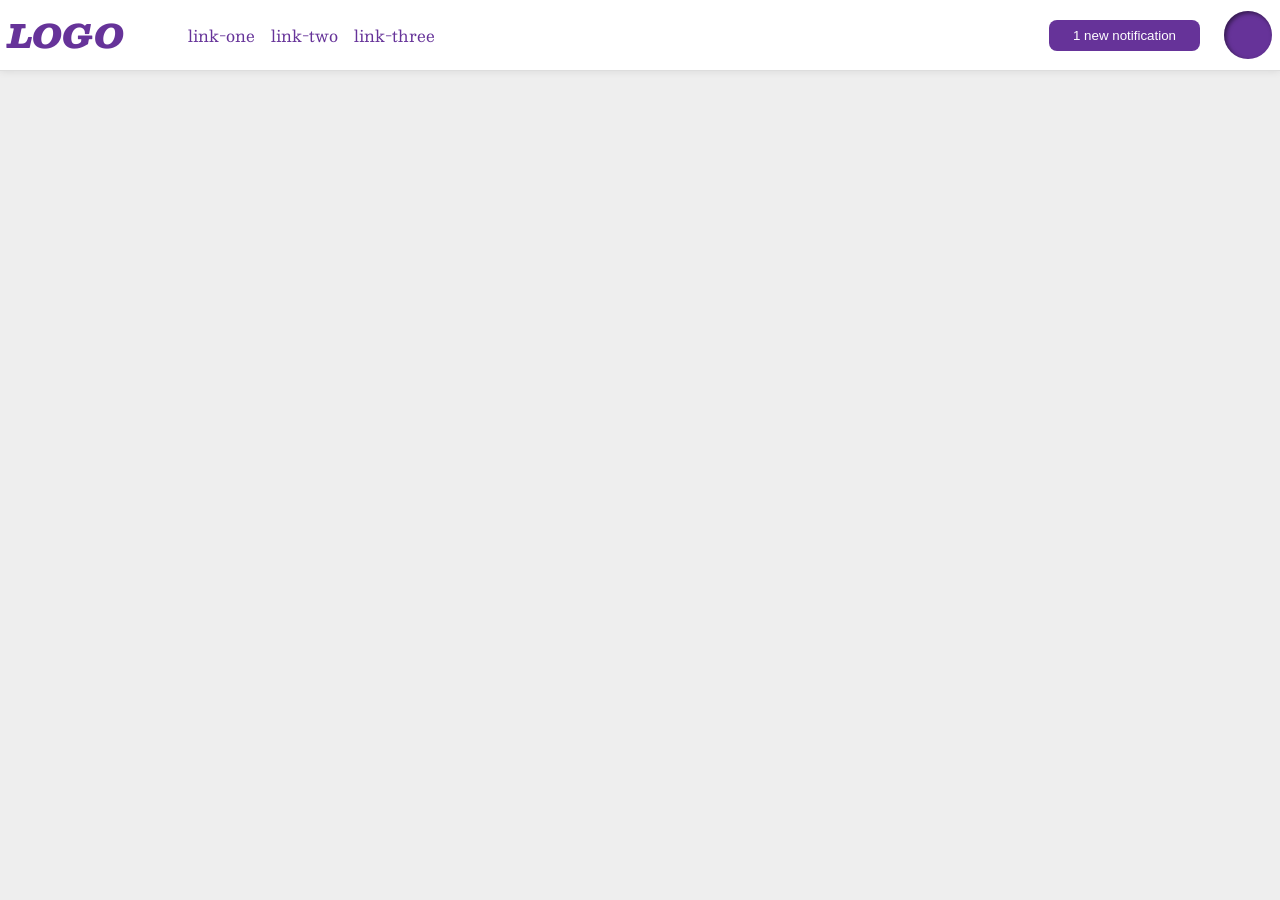
<file: foundations/flex/03-flex-header-2/index.html>
<!DOCTYPE html>
<html lang="en">
  <head>
    <meta charset="UTF-8">
    <meta http-equiv="X-UA-Compatible" content="IE=edge">
    <meta name="viewport" content="width=device-width, initial-scale=1.0">
    <title>Flex Header 2</title>
    <link rel="stylesheet" href="style.css">
  </head>
  <body>
    <div class="header">
      <div class="left">
      <div class="logo">
        LOGO
      </div>
      <ul class="links">
        <li><a href="https://google.com">link-one</a></li>
        <li><a href="https://google.com">link-two</a></li>
        <li><a href="https://google.com">link-three</a></li>
      </ul>
      </div>
      <div class="right">
      <button class="notifications">
        1 new notification
      </button>
      <div class="profile-image"></div></div>
    </div>
  </body>
</html>
</file>
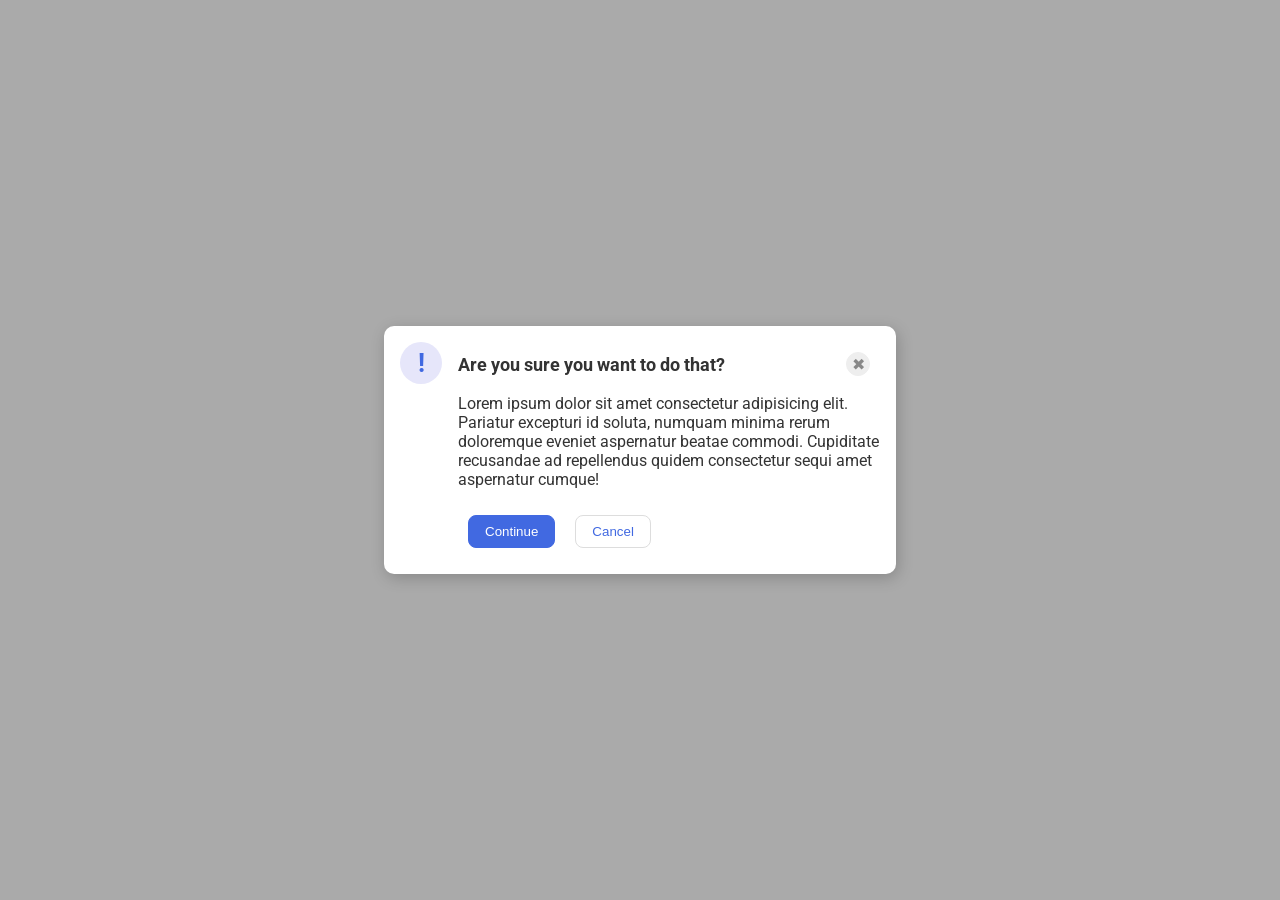
<file: foundations/flex/05-flex-modal/index.html>
<!DOCTYPE html>
<html lang="en">
  <head>
    <meta charset="UTF-8">
    <meta http-equiv="X-UA-Compatible" content="IE=edge">
    <meta name="viewport" content="width=device-width, initial-scale=1.0">
    <link rel="stylesheet" href="style.css">
    <title>Modal</title>
  </head>
  <body>
    <div class="modal">
      <div class="icon">!</div>
      <div class="container">
      <div class="header">Are you sure you want to do that?
      <button class="close-button">✖</button></div>
      <div class="text">Lorem ipsum dolor sit amet consectetur adipisicing elit. Pariatur excepturi id soluta, numquam minima rerum doloremque eveniet aspernatur beatae commodi. Cupiditate recusandae ad repellendus quidem consectetur sequi amet aspernatur cumque!</div>
      <div class="siblings">
      <button class="continue">Continue</button>
      <button class="cancel">Cancel</button></div>
    </div>
    </div>
  </body>
</html>
</file>
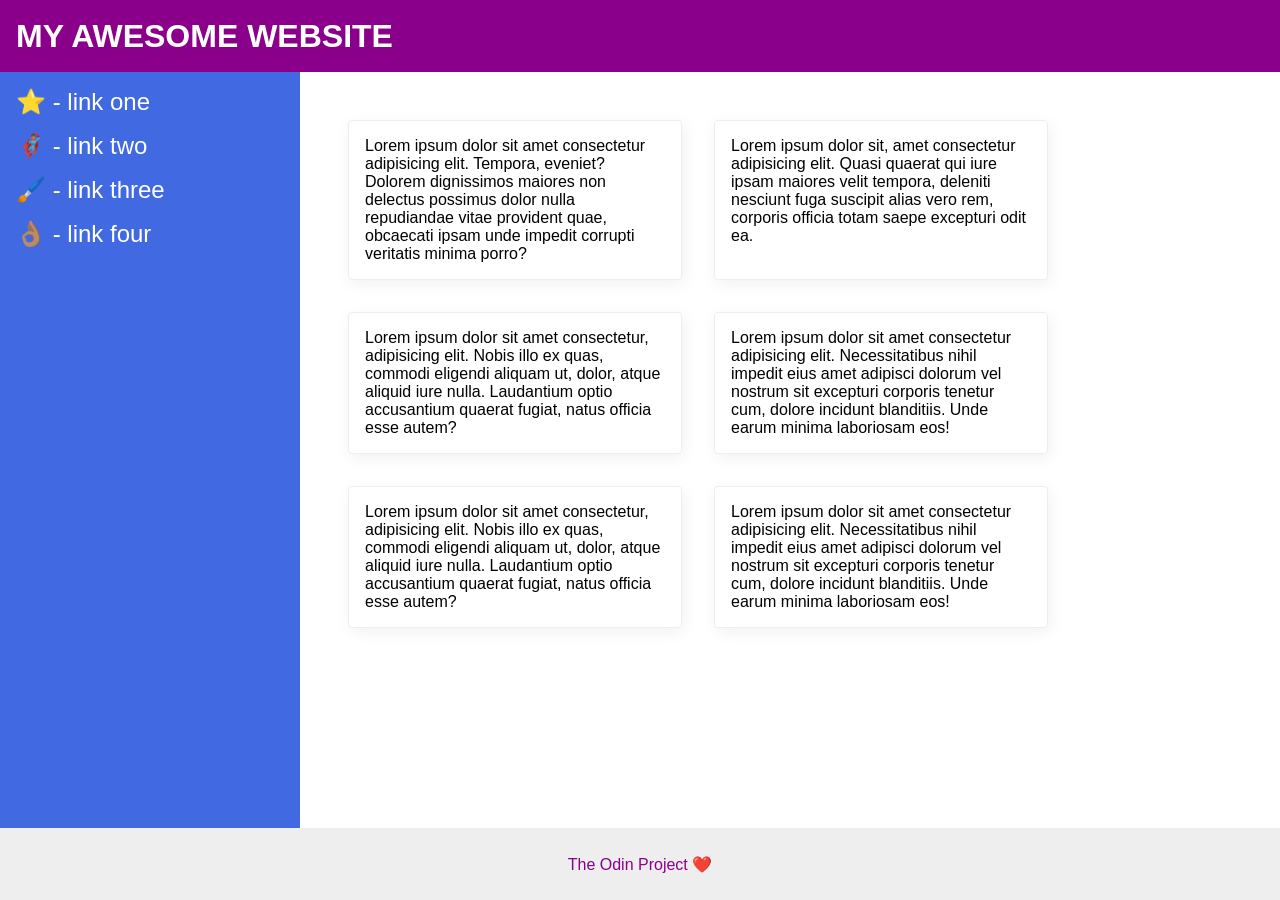
<file: foundations/flex/07-flex-layout-2/index.html>
<!DOCTYPE html>
<html lang="en">
  <head>
    <meta charset="UTF-8">
    <meta http-equiv="X-UA-Compatible" content="IE=edge">
    <meta name="viewport" content="width=device-width, initial-scale=1.0">
    <title>The Holy Grail</title>
    <link rel="stylesheet" href="style.css">
  </head>
  <body>
   
    <div class="header">
      MY AWESOME WEBSITE
    </div>
     <div class="mid">
    <div class="sidebar">
      <ul>
        <li><a href="#">⭐ - link one</a></li>
        <li><a href="#">🦸🏽‍♂️ - link two</a></li>
        <li><a href="#">🖌️ - link three</a></li>
        <li><a href="#">👌🏽 - link four</a></li>
      </ul>
    </div>
  

    <div class="bigbox">
      <div class="smallbox">

    <div class="card">Lorem ipsum dolor sit amet consectetur adipisicing elit. Tempora, eveniet? Dolorem dignissimos maiores non delectus possimus dolor nulla repudiandae vitae provident quae, obcaecati ipsam unde impedit corrupti veritatis minima porro?</div>
    <div class="card">Lorem ipsum dolor sit, amet consectetur adipisicing elit. Quasi quaerat qui iure ipsam maiores velit tempora, deleniti nesciunt fuga suscipit alias vero rem, corporis officia totam saepe excepturi odit ea.</div>
    <div class="card">Lorem ipsum dolor sit amet consectetur, adipisicing elit. Nobis illo ex quas, commodi eligendi aliquam ut, dolor, atque aliquid iure nulla. Laudantium optio accusantium quaerat fugiat, natus officia esse autem?</div>
      </div>
      <div class="smallbox">
    <div class="card">Lorem ipsum dolor sit amet consectetur adipisicing elit. Necessitatibus nihil impedit eius amet adipisci dolorum vel nostrum sit excepturi corporis tenetur cum, dolore incidunt blanditiis. Unde earum minima laboriosam eos!</div>
    <div class="card">Lorem ipsum dolor sit amet consectetur, adipisicing elit. Nobis illo ex quas, commodi eligendi aliquam ut, dolor, atque aliquid iure nulla. Laudantium optio accusantium quaerat fugiat, natus officia esse autem?</div>
    <div class="card">Lorem ipsum dolor sit amet consectetur adipisicing elit. Necessitatibus nihil impedit eius amet adipisci dolorum vel nostrum sit excepturi corporis tenetur cum, dolore incidunt blanditiis. Unde earum minima laboriosam eos!</div>
      </div>
      </div>
      </div>
    <div class="footer">
      The Odin Project ❤️
    </div>
  </body>
</html>
</file>
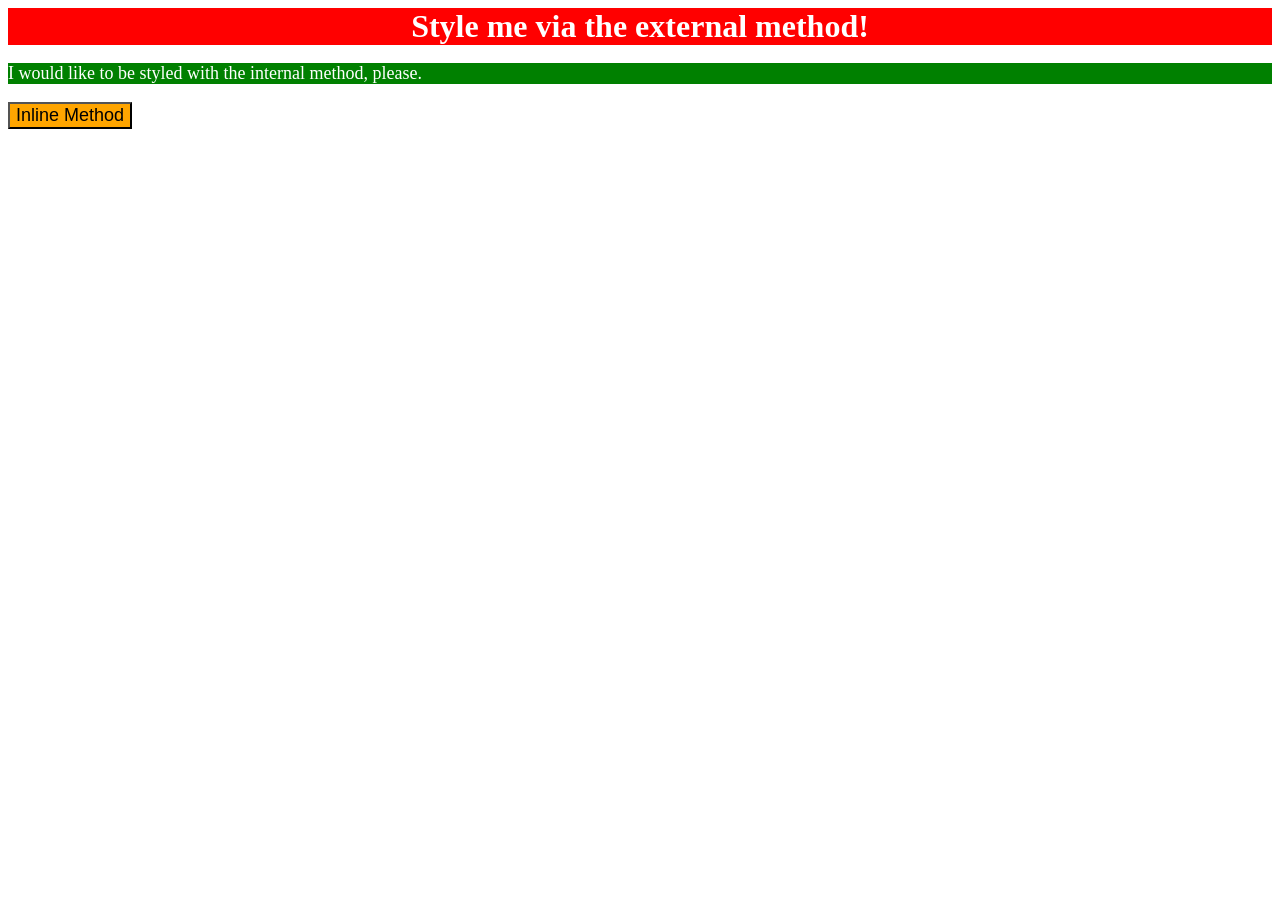
<file: foundations/intro-to-css/01-css-methods/index.html>
<!DOCTYPE html>
<html lang="en">
  <head>
    <link rel="stylesheet" href="stylish.css"
    <meta charset="UTF-8">
    <meta http-equiv="X-UA-Compatible" content="IE=edge">
    <meta name="viewport" content="width=device-width, initial-scale=1.0">
    <title>Methods for Adding CSS</title>
    <style>
      p {
        background-color: green; color: white; font-size: 18px;
      }
    </style>
  </head>
  <body>
    <div>Style me via the external method!</div>
    <p>I would like to be styled with the internal method, please.</p>
    <button style="background-color: orange; font-size: 18px;">Inline Method</button>
  </body>
</html>
</file>
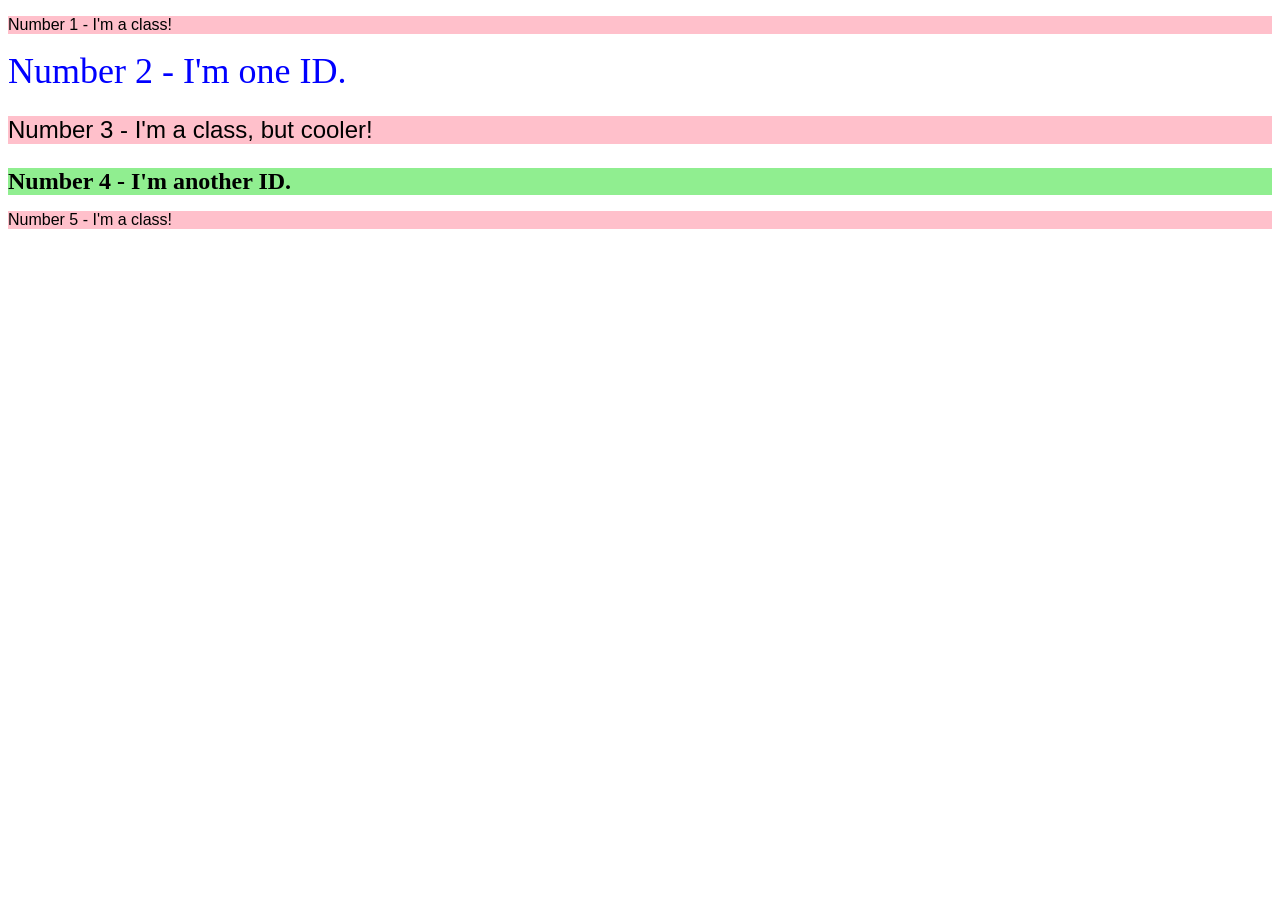
<file: foundations/intro-to-css/02-class-id-selectors/index.html>
<!DOCTYPE html>
<html lang="en">
  <head>
    <meta charset="UTF-8">
    <meta http-equiv="X-UA-Compatible" content="IE=edge">
    <meta name="viewport" content="width=device-width, initial-scale=1.0">
    <title>Class and ID Selectors</title>
    <link rel="stylesheet" href="style.css">
  </head>
  <body>
    <p class="odd">Number 1 - I'm a class!</p>
    <div id="two">Number 2 - I'm one ID.</div>
    <p class="odd biggo">Number 3 - I'm a class, but cooler!</p>
    <div id="four">Number 4 - I'm another ID.</div>
    <p class="odd">Number 5 - I'm a class!</p>
  </body>
</html>
</file>
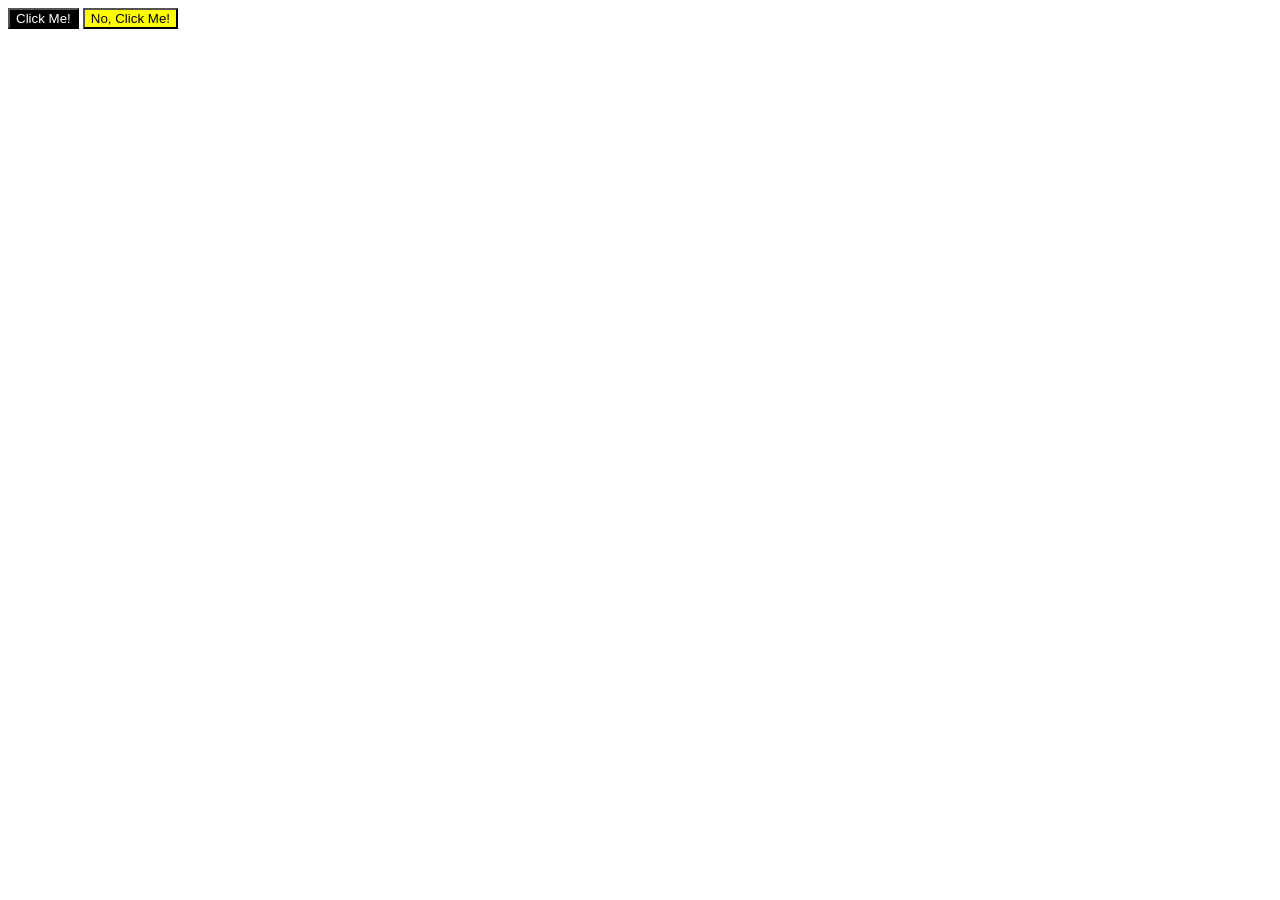
<file: foundations/intro-to-css/03-grouping-selectors/index.html>
<!DOCTYPE html>
<html lang="en">
  <head>
    <meta charset="UTF-8">
    <meta http-equiv="X-UA-Compatible" content="IE=edge">
    <meta name="viewport" content="width=device-width, initial-scale=1.0">
    <title>Grouping Selectors</title>
    <link rel="stylesheet" href="style.css">
  </head>
  <body>
    <button class="hajime">Click Me!</button>
    <button class="nibanme">No, Click Me!</button>
  </body>
</html>
</file>
<file: foundations/flex/03-flex-header-2/style.css>
/* this is some magical font-importing.  
you'll learn about it later. */
@import url('https://fonts.googleapis.com/css2?family=Besley:ital,wght@0,400;1,900&display=swap');

body {
  margin: 0;
  background: #eee;
  font-family: Besley, serif;
}

.header {
  display: flex;
  flex-direction:row ;
  justify-content: space-between;
  background: white;
  border-bottom: 1px solid #ddd;
  box-shadow: 0 0 8px rgba(0,0,0,.1);
}

.profile-image {
  background: rebeccapurple;
  align-content: end;
  box-shadow: inset 2px 2px 4px rgba(0,0,0,.5);
  border-radius: 50%;
  width: 48px;
  height: 48px;
  margin:8px;
}

.logo {
  margin:8px;
  color: rebeccapurple;
  font-size: 32px;
  font-weight: 900;
  font-style: italic;
}

button {
  border: none;
  border-radius: 8px;
  background: rebeccapurple;
  color: white;
  padding: 8px 24px;
}

a {
  /* this removes the line under our links */
  text-decoration: none;
  color: rebeccapurple;
}

ul {
  list-style-type: none;
  display: flex;
  
  gap:16px;
}
.left, .right {
  display: flex;
  align-items: center;
  gap: 16px;
}
</file>
<file: foundations/flex/05-flex-modal/style.css>
@import url('https://fonts.googleapis.com/css2?family=Roboto:wght@400;700&display=swap');

html, body {
  height: 100%;
}

body {
  font-family: Roboto, sans-serif;
  margin: 0;
  background: #aaa;
  color: #333;
  /* I'll give you this one for free lol */
  display: flex;
  align-items: center;
  justify-content: center;
}

.modal {
  background: white;
  display: flex;
  flex-direction: row;
  gap:16px;
  padding:16px;
  width: 480px;
  border-radius: 10px;
  box-shadow: 2px 4px 16px rgba(0,0,0,.2);
}

.icon {
  color: royalblue;
  font-size: 26px;
  font-weight: 700;
  background: lavender;
  width: 42px;
  height: 42px;
  border-radius: 50%;
  display: flex;
  flex-shrink: 0;
  align-items: center;
  justify-content: center;
}

.close-button {
  background: #eee;
  border-radius: 50%;
  color: #888;
  font-weight: 400;
  font-size: 16px;
  height: 24px;
  width: 24px;
  display: flex;
  align-items: center;
  justify-content: center;
  border: 1px solid #eee;
  padding: 0;
}

button {
  cursor: pointer;
  padding: 8px 16px;
  border-radius: 8px;
  margin:10px;
}

button.continue {
  background: royalblue;
  border: 1px solid royalblue;
  color: white;
}

button.cancel {
  background: white;
  border: 1px solid #ddd;
  color: royalblue;
}

.innerbox{
  display:flex;
  flex-direction: column;
  justify-content: space-between;
  align-items: center;
  flex-shrink: 1;
}
.siblings{
  display: flex;
  flex-direction: row;
  
}
.header{
  display: flex;
  align-items: center;
  justify-content: space-between;
  font-size: 18px;
  font-weight: 700;
  margin-bottom: 8px;}

  .text {
  margin-bottom: 16px;
}

.container{
  display: flex;
  flex-direction: column;
  justify-content: center;
}
</file>
<file: foundations/flex/07-flex-layout-2/style.css>
body {
  font-family: -apple-system, BlinkMacSystemFont, 'Segoe UI', Roboto, Oxygen, Ubuntu, Cantarell, 'Open Sans', 'Helvetica Neue', sans-serif;
  margin: 0;
  display: flex;
  flex-direction: column;
  min-height: 100vh;
}

.header {
  height: 72px;
  background: darkmagenta;
  color: white;
  display: flex;
  
  align-items: center;
  padding: 0 16px;
  font-size: 32px;
  font-weight: 900;
}

.footer {
  height: 72px;
  background: #eee;
  color: darkmagenta;
  display: flex;
  align-items: center;
  justify-content: center;
}

.sidebar {
  width: 300px;
  background: royalblue;
  box-sizing: border-box;
  flex-shrink: 0;
  padding: 16px;
}

ul {
  list-style-type: none;
  margin: 0;
  padding: 0;
}

li {
  margin-bottom: 16px;
}

a {
  color: white;
  text-decoration: none;
  font-size: 24px;
}

.card {
  border: 1px solid #eee;
  box-shadow: 2px 4px 16px rgba(0,0,0,.06);
  border-radius: 4px;
  padding: 16px;
  width: 300px;
}

.bigbox {
  display: flex;
  flex-wrap: wrap;
  flex: 1;
  padding: 48px;
  gap: 32px;
  align-content: flex-start;
}

.smallbox {
  display: contents;
}
.mid{
  display: flex;
  flex: 1;
}
</file>
<file: foundations/intro-to-css/01-css-methods/stylish.css>
div {
background-color: red;
color: white;
text-align: center;
font-size: 32px;
font-weight: bold;
}
</file>
<file: foundations/intro-to-css/02-class-id-selectors/style.css>
/* Add CSS Styling */

.odd { 
    background-color: pink;font-family: Verdana, Geneva, Tahoma, sans-serif;
}

.biggo{
    font-size: 24px;
}

#four{
    font-weight: bold; font-size: 24px; background-color: lightgreen; 
}

#two{
    color: blue; font-size: 36px;}
</file>
<file: foundations/intro-to-css/03-grouping-selectors/style.css>
/* Add CSS Styling */
hajime, nibanme{
    font-family: Arial, Helvetica, sans-serif, 'Times New Roman', Times, serif; font-size: 26px;
}
.hajime{
    background-color: black;color: white;
}

.nibanme{
    background-color: yellow;
}
</file>
